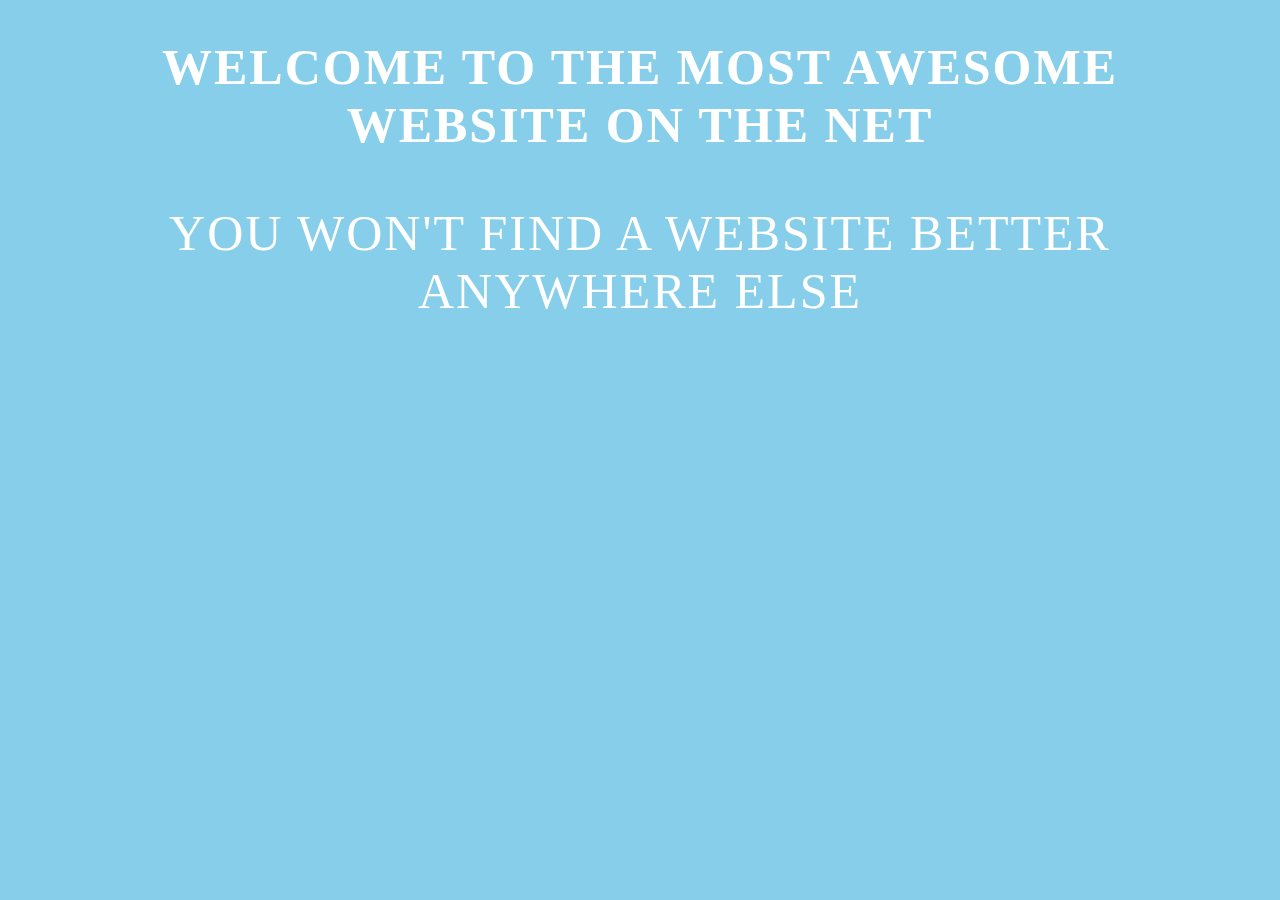
<file: demo1.html>
<html>
    <head>
        <style>
            body{background: skyblue; font-family: Verdana; color: #fff; padding: 30px;}
            h1{font-size: 50px; text-transform: uppercase; letter-spacing: 2px; text-align: center;}
            p{font-size: 50px; text-transform: uppercase; letter-spacing: 2px; text-align: center;}
            h2{background: chartreuse;}
        </style>
    </head>

 <body>
    <h1>Welcome to the most awesome website on the net</h1>
    <p>You won't  find a website  better anywhere else</p>
 </body>
</html>
</file>
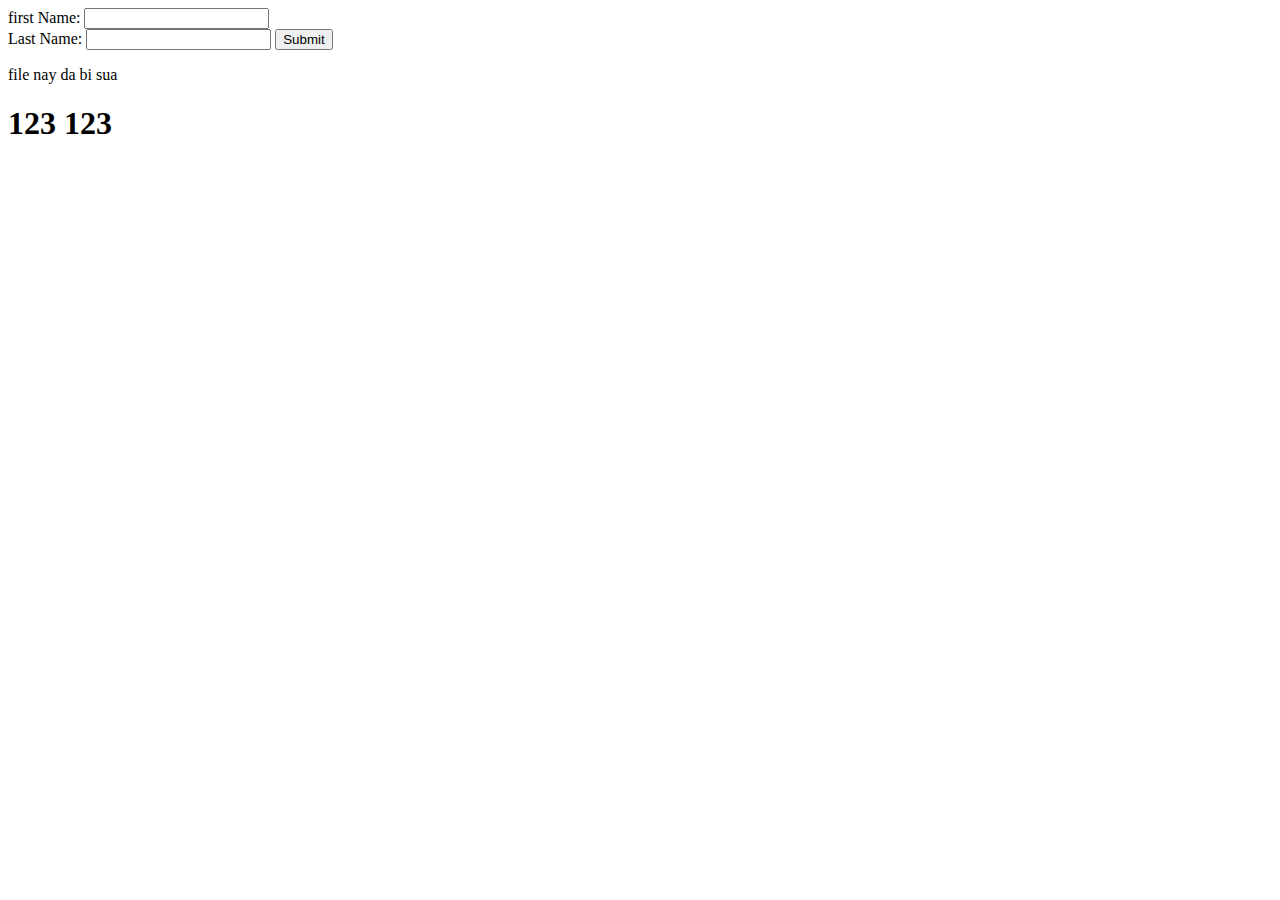
<file: demob19.html>
<html>
    <body>
        <form action="http://localhost:8000/get" method="GET">
            first Name: <input type="text" name="firstname"/> <br>
            Last Name: <input type="text" name="lastname"/>

            <input type="submit" value="Submit"/>
        </form>
    </body>
    <a>file nay da bi sua </a>
    <h1>123 123</h1>
</html>
</file>
